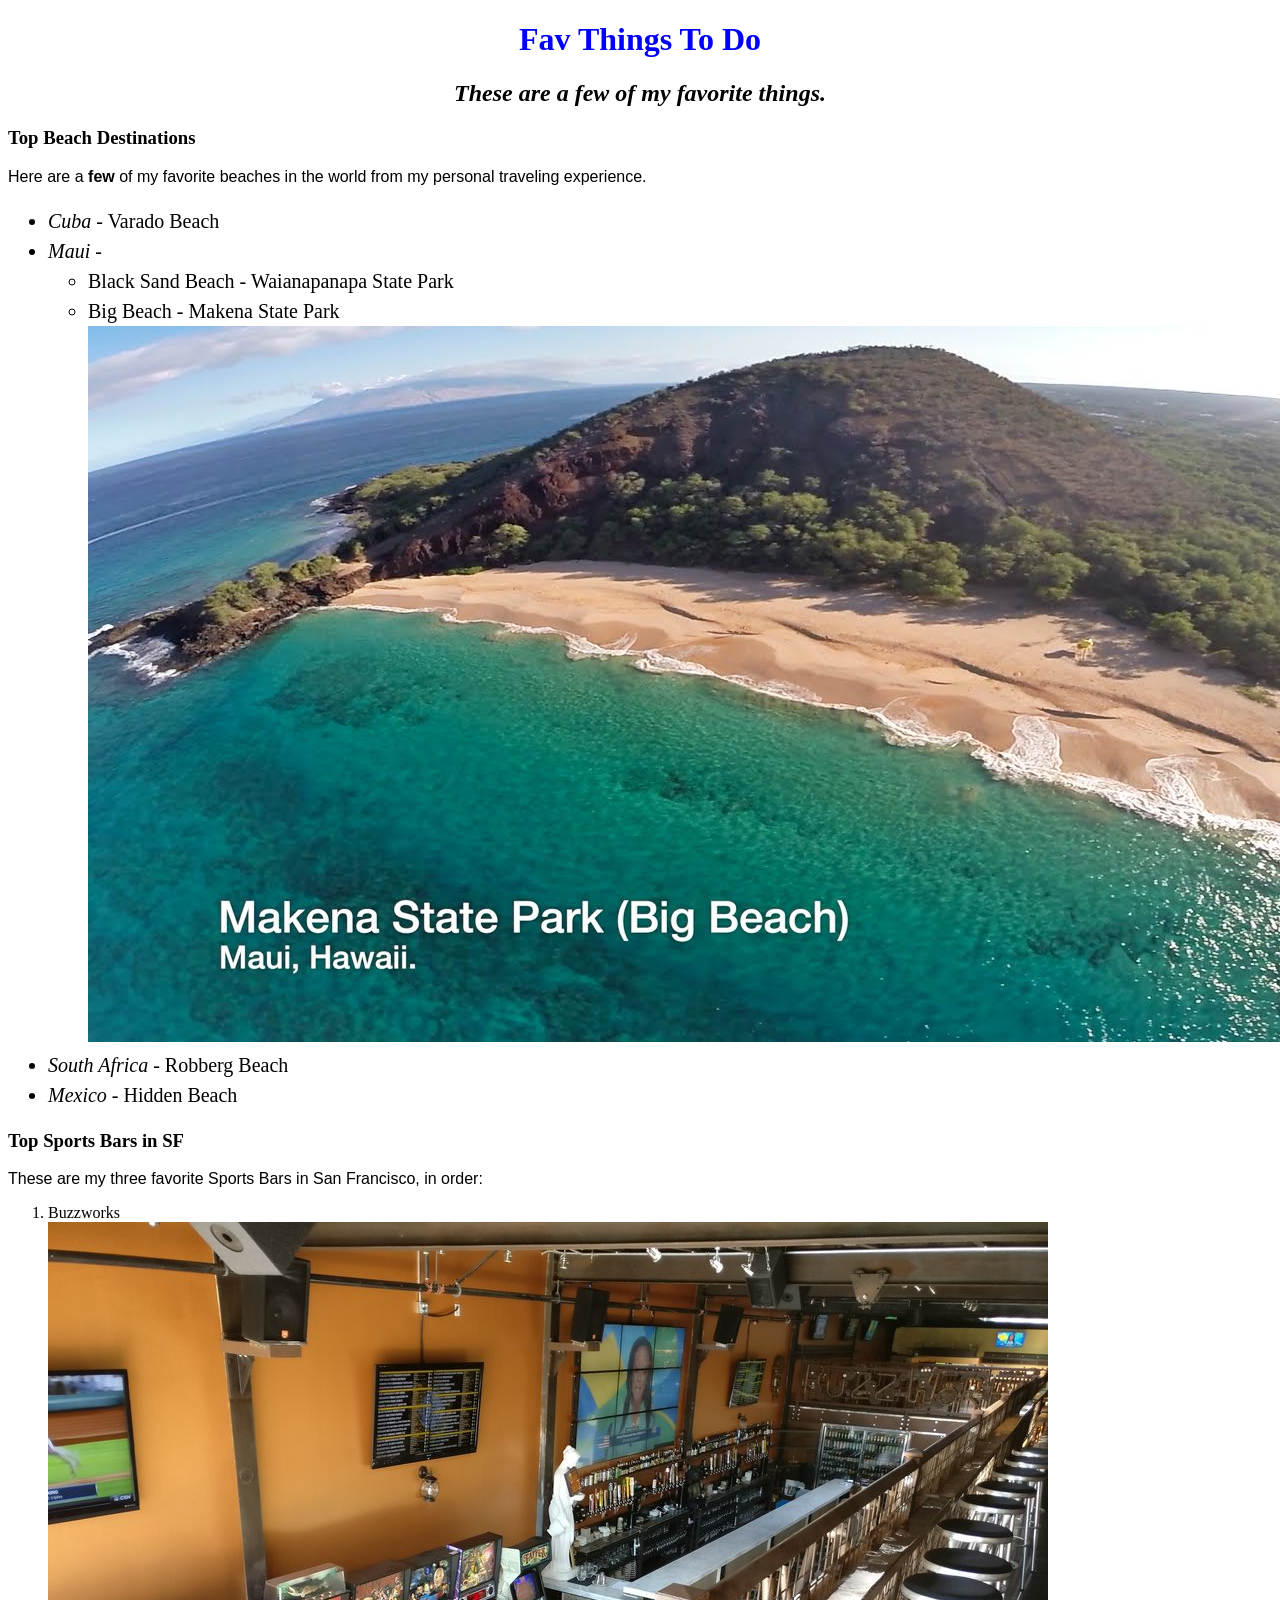
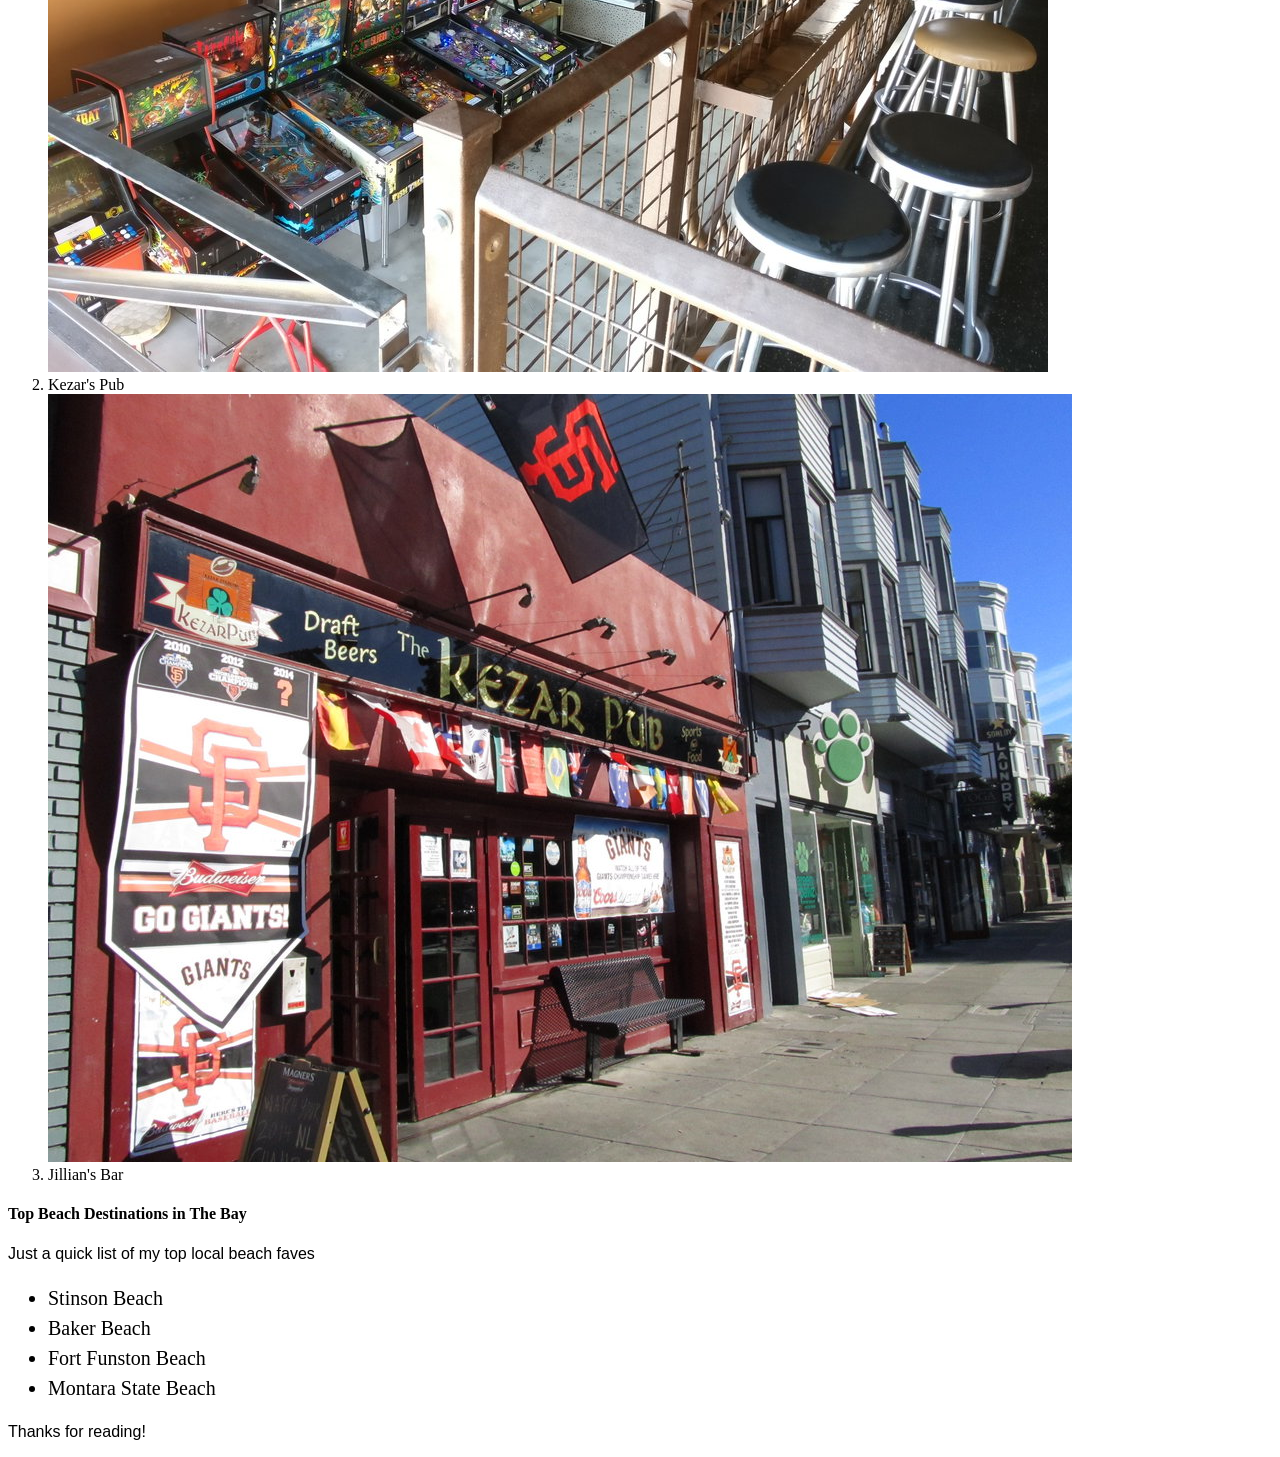
<file: index.html>
<!DOCTYPE html>
<html>
  <head>
    <link href="css/styles.css" rel="stylesheet" type="text/css">
    <title>Jeff's favorite things</title>
  </head>
  <body>
    <h1>Fav Things To Do</h1>
    <h2>These are a few of my favorite things.</h2>

    <h3>Top Beach Destinations</h3>
    <p>Here are a <strong>few</strong> of my favorite beaches in the world from my personal traveling experience.</p>
    <ul>
      <li>
        <em>Cuba</em> - Varado Beach
      </li>
      <li>
        <em>Maui</em> -
        <ul>
          <li>Black Sand Beach - Waianapanapa State Park</li>
          <li>Big Beach - Makena State Park <br>
            <img src="img/bigbeach.jpeg" alt="Bird's Eye View of Big Beach">
          </li>
        </ul>
      </li>
      <li>
        <em>South Africa</em> - Robberg Beach
      </li>
      <li><em>Mexico</em> - Hidden Beach
      </li>
    </ul>

    <h3>Top Sports Bars in SF</h3>
    <p>These are my three favorite Sports Bars in San Francisco, in order:</p>
    <ol>
      <li>Buzzworks<br>
        <img src="img/BuzzWorks.jpeg" alt="Buzzworks Bar Picture from Second Level">
      </li>
      <li>Kezar's Pub<br>
        <img src="img/kezar.jpeg" alt="SF's Landmark Kezars Bar">
      </li>
      <li>Jillian's Bar</li>
    </ol>

    <h4>Top Beach Destinations in The Bay</h4>
    <p>Just a quick list of my top local beach faves</p>
    <ul>
      <li>Stinson Beach</li>
      <li>Baker Beach</li>
      <li>Fort Funston Beach</li>
      <li>Montara State Beach</li>
    </ul>

    <p>Thanks for reading!</p>
  </body>
</html>
</file>
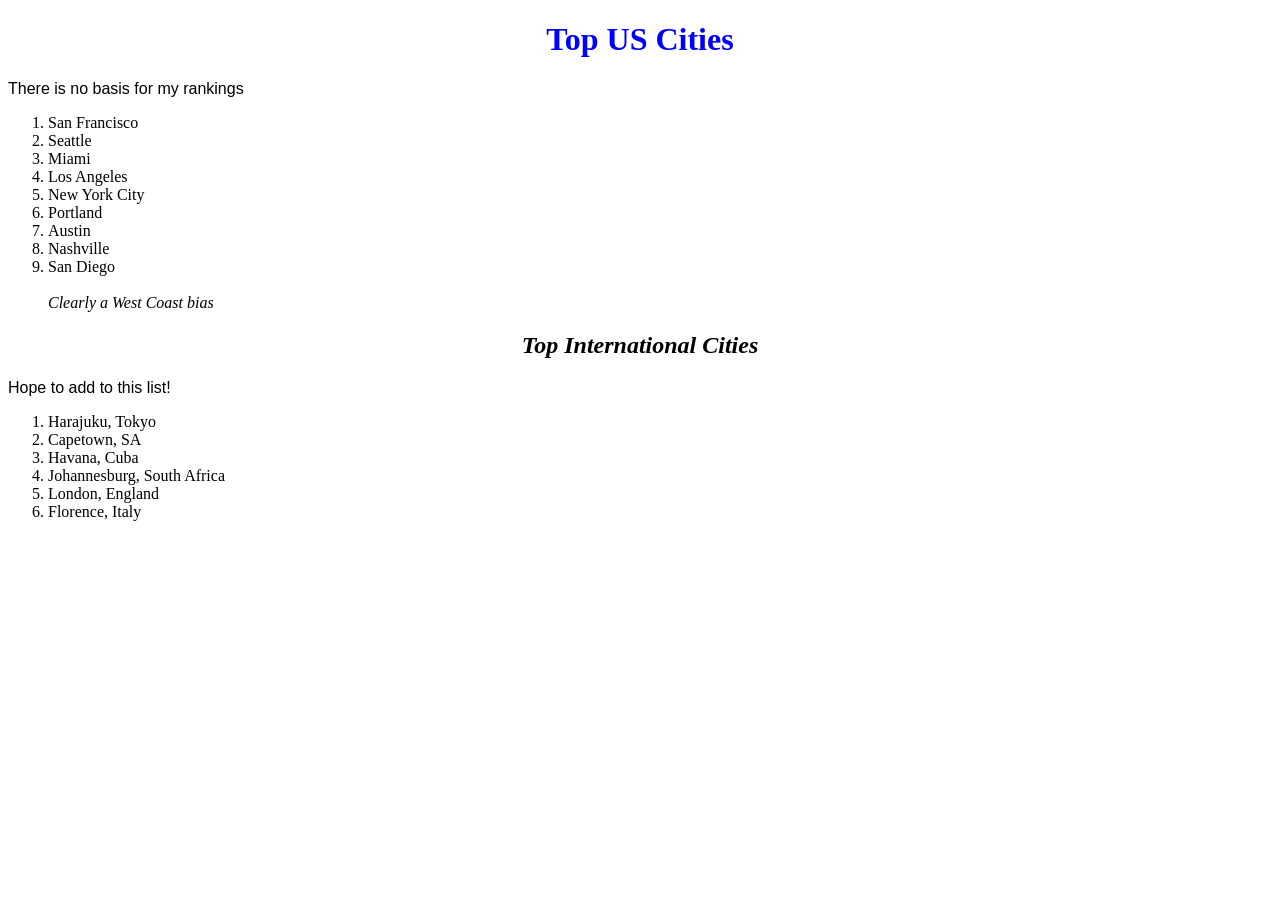
<file: favorite-places.html>
<!DOCTYPE html>
<html>
  <head>
    <link href="css/styles.css" rel="stylesheet" type="text/css">
    <title> Jeff's Favorite Places in The World!</title>
  </head>
  <body>
    <h1>Top US Cities</h1>
    <p>There is no basis for my rankings</p>
      <ol>
        <li>San Francisco</li>
        <li>Seattle</li>
        <li>Miami</li>
        <li>Los Angeles</li>
        <li>New York City</li>
        <li>Portland</li>
        <li>Austin</li>
        <li>Nashville</li>
        <li>San Diego</li><br>
        <em>Clearly a West Coast bias</em>
      </ol>

    <h2>Top International Cities</h2>
    <p>Hope to add to this list!</p>
      <ol>
        <li>Harajuku, Tokyo</li>
        <li>Capetown, SA</li>
        <li>Havana, Cuba</li>
        <li>Johannesburg, South Africa</li>
        <li>London, England</li>
        <li>Florence, Italy</li>
      </ol>
  </body>
</html>
</file>
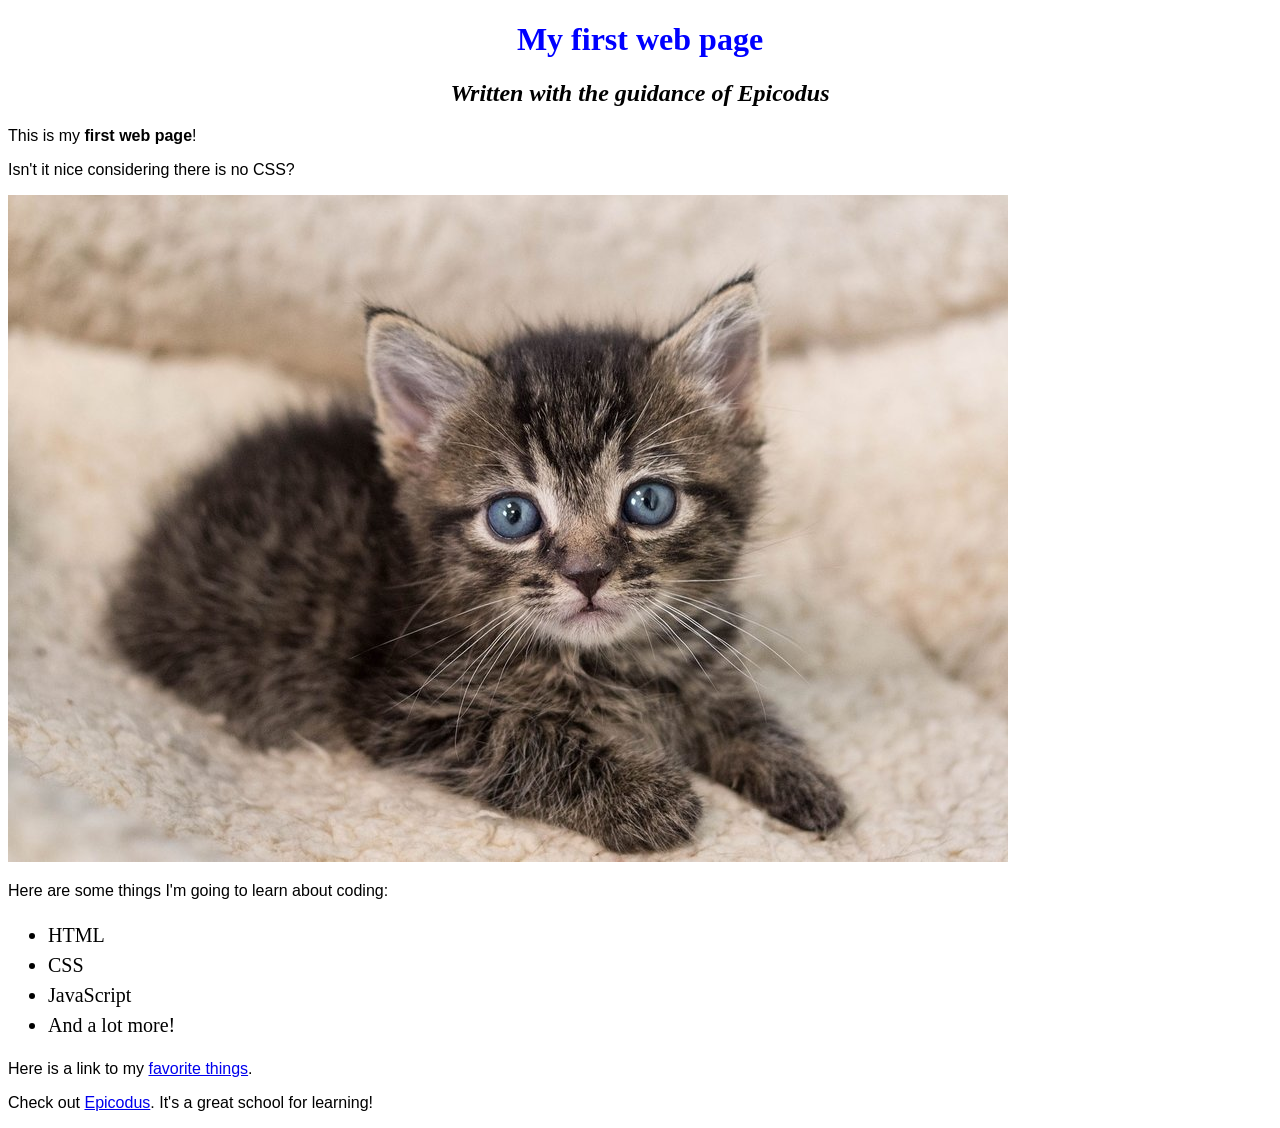
<file: my-first-webpage.html>
<!DOCTYPE html>
<html>
  <head>
    <link href="css/styles.css" rel="stylesheet" type="text/css">
    <title>Web page #1 (first html)!</title>
  </head>
  <body>
    <h1>My first web page</h1>
    <h2>Written with the guidance of <em>Epicodus</em></h2>

    <p>This is my <strong>first web page</strong>!</p>
    <p>Isn't it nice considering there is no CSS?</p>

    <img src="img/kitten.jpeg" alt="pictura of baby gatto">

    <p>Here are some things I'm going to learn about coding:</p>
    <ul>
      <li>HTML</li>
      <li>CSS</li>
      <li>JavaScript</li>
      <li>And a lot more!</li>
    </ul>

    <p>Here is a link to my <a href="favorite-things.html">favorite things</a>.</p>

  <p>Check out <a href="http://www.epicodus.com/">Epicodus</a>. It's a great school for learning!</p>
  </body>
</html>
</file>
<file: css/styles.css>
h1 {
  color: #0000ff;
  text-align: center;
}

h2 {
  font-style: italic;
  text-align: center;
}

p {
  font-family: sans-serif;
}

ul {
  font-size: 20px;
  line-height: 30px;
}
</file>
